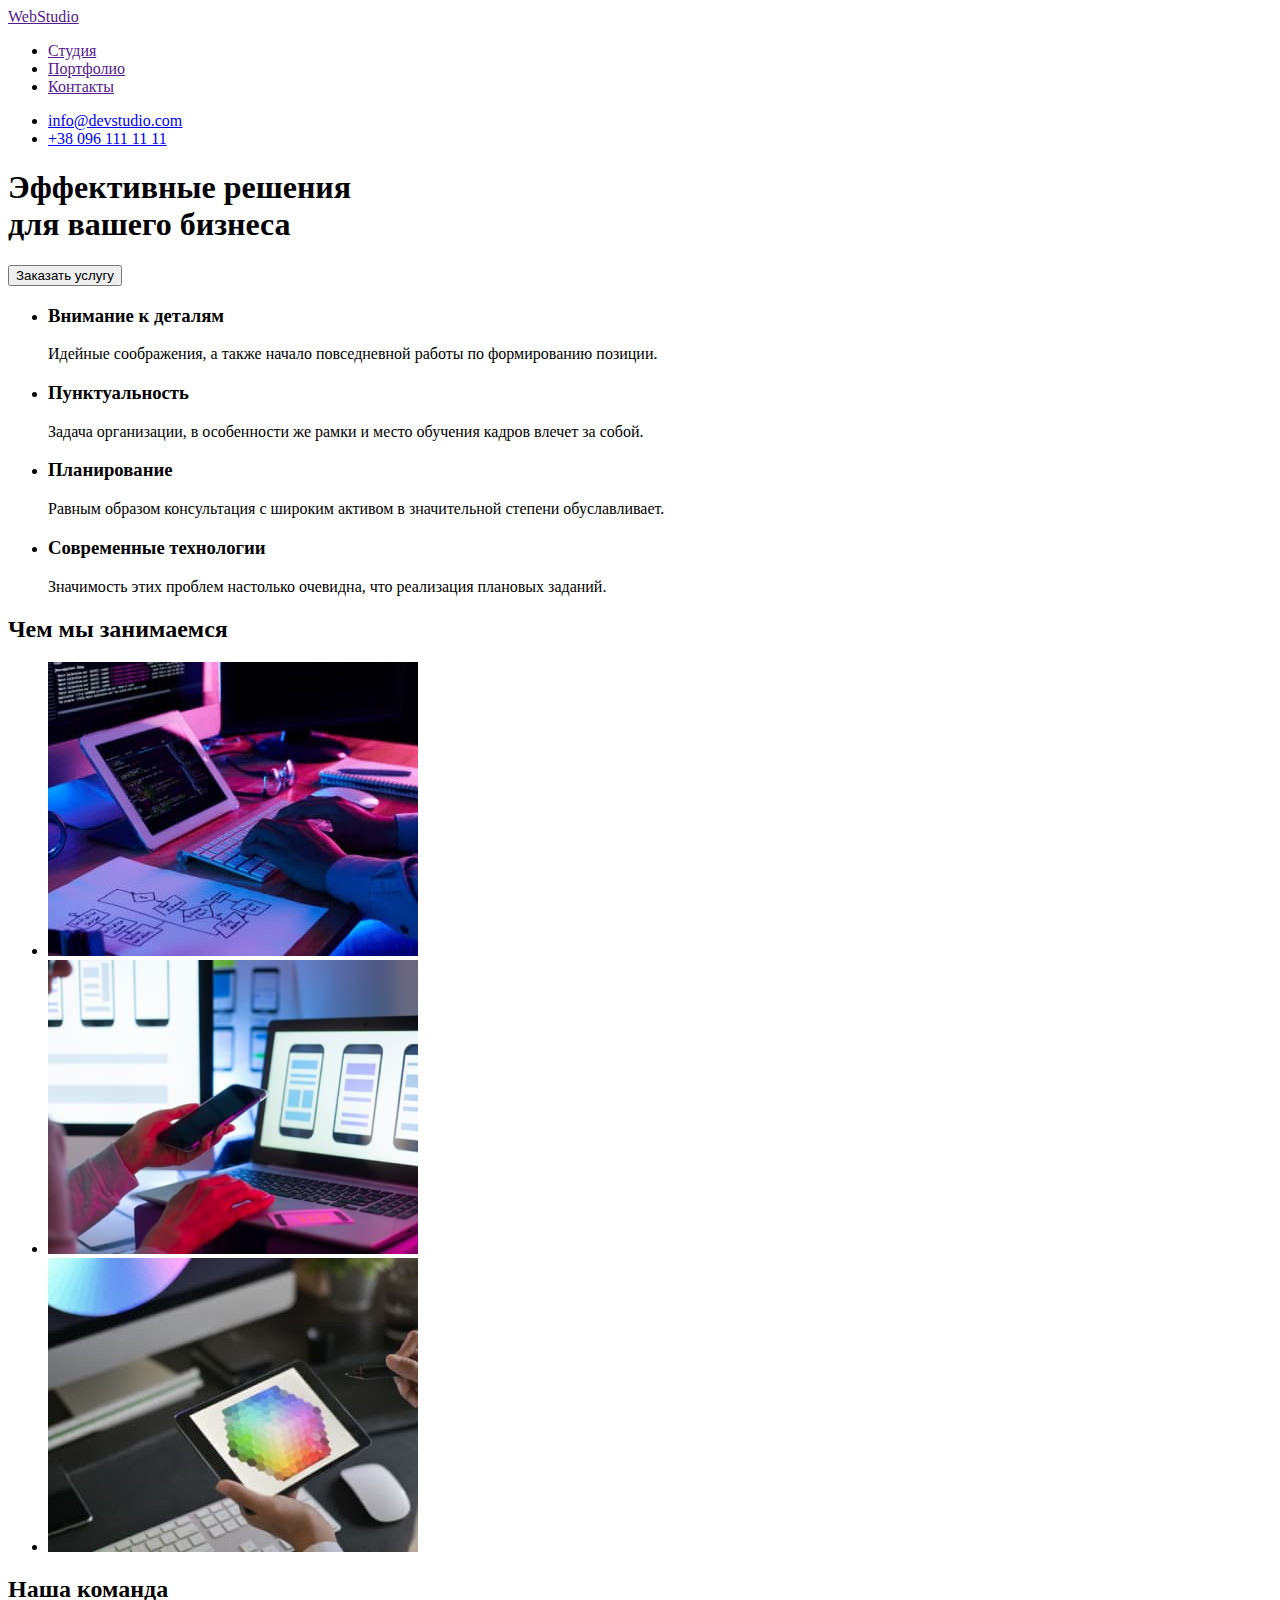
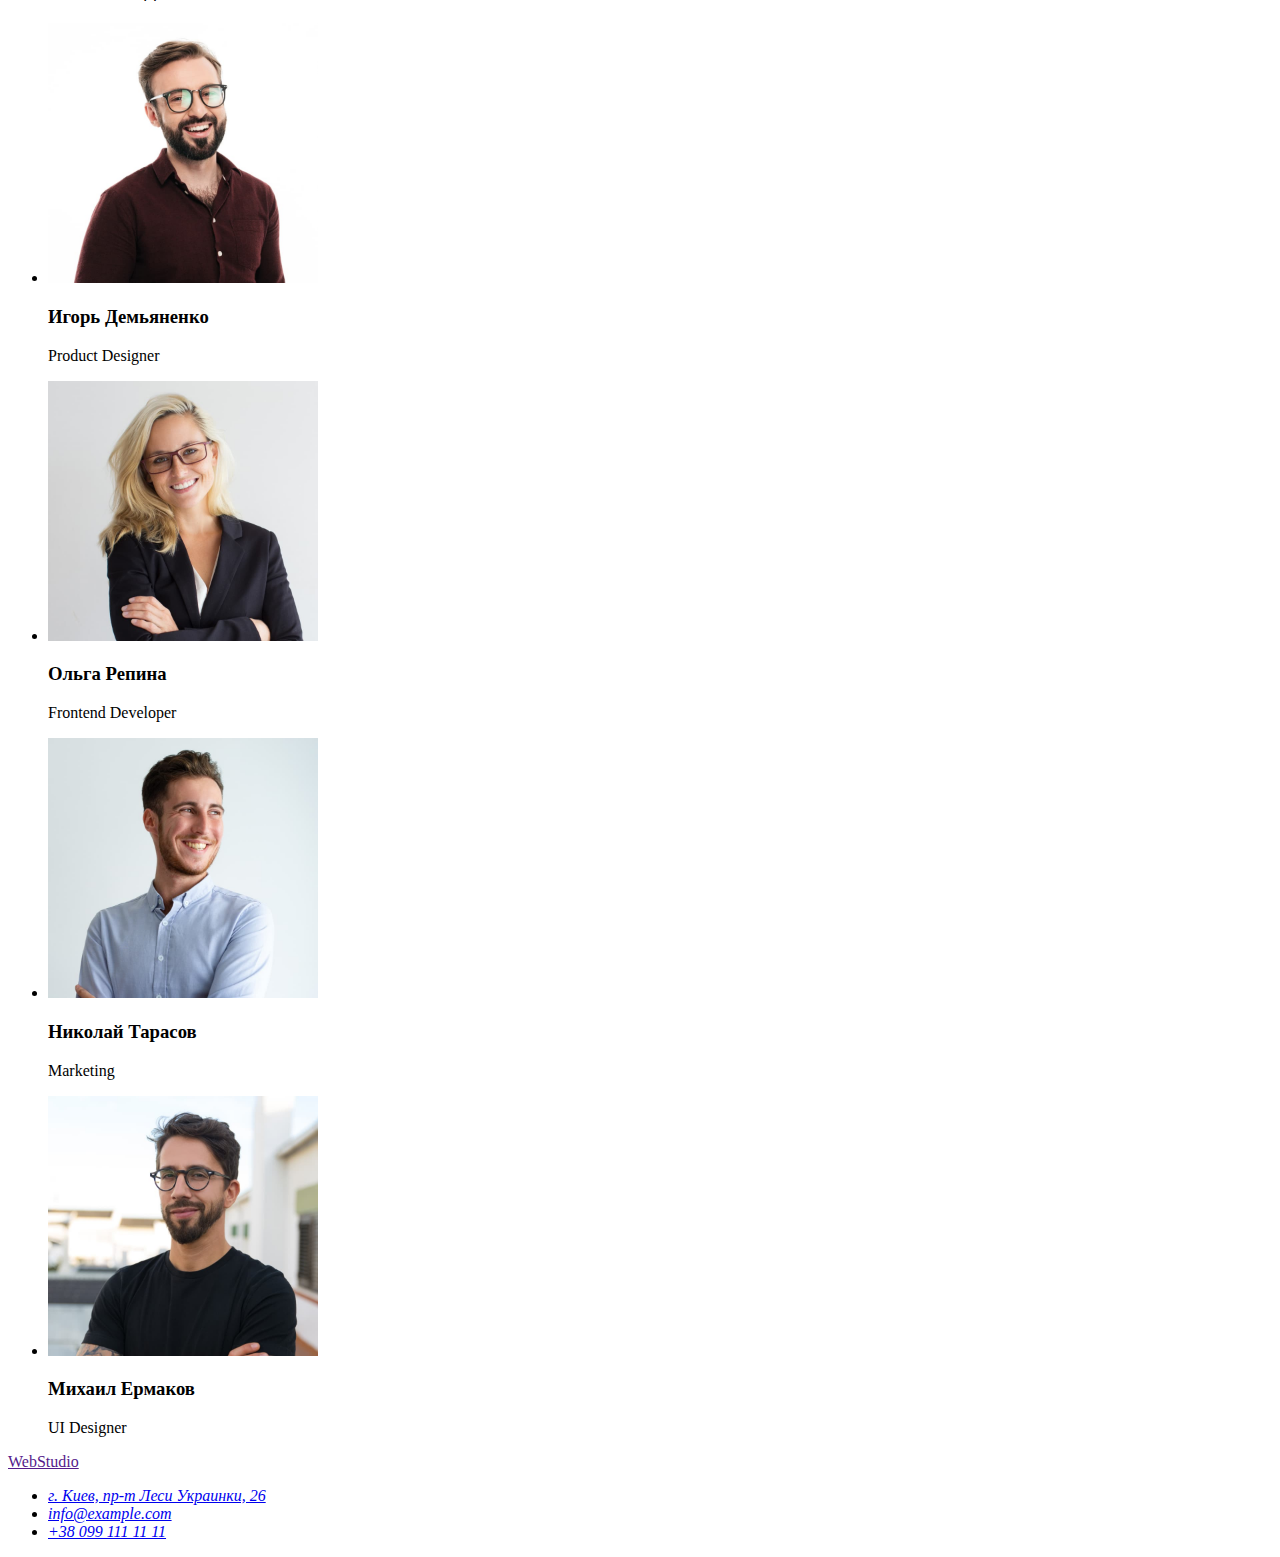
<file: index.html>
<!DOCTYPE html>
<html lang="ru">
  <head>
    <meta charset="UTF-8" />
    <meta http-equiv="X-UA-Compatible" content="IE=edge" />
    <meta name="viewport" content="width=<device-width>, initial-scale=1.0" />
    <title lang="en">Web Studio</title>
  </head>
  <body>
    <header>
      <a href="">WebStudio</a>
      <nav>
        <ul>
          <li><a href="">Студия</a></li>
          <li><a href="">Портфолио</a></li>
          <li><a href="">Контакты</a></li>
        </ul>
      </nav>
      <ul>
        <li><a href="mailto:info@devstudio.com">info@devstudio.com</a></li>
        <li><a href="tel:+380961111111">+38 096 111 11 11</a></li>
      </ul>
    </header>
    <main>
      <section>
        <h1>
          Эффективные решения <br />
          для вашего бизнеса
        </h1>
        <button type="button">Заказать услугу</button>
      </section>
      <section>
        <h2 hidden>Особенности</h2>
        <ul>
          <li>
            <h3>Внимание к деталям</h3>
            <p>
              Идейные соображения, а также начало повседневной работы по
              формированию позиции.
            </p>
          </li>
          <li>
            <h3>Пунктуальность</h3>
            <p>
              Задача организации, в особенности же рамки и место обучения кадров
              влечет за собой.
            </p>
          </li>
          <li>
            <h3>Планирование</h3>
            <p>
              Равным образом консультация с широким активом в значительной
              степени обуславливает.
            </p>
          </li>
          <li>
            <h3>Современные технологии</h3>
            <p>
              Значимость этих проблем настолько очевидна, что реализация
              плановых заданий.
            </p>
          </li>
        </ul>
      </section>
      <section>
        <h2>Чем мы занимаемся</h2>
        <ul>
          <li>
            <img
              src="./images/img-1.jpg"
              alt="мужчина программирует"
              width="370"
              height="294"
            />
          </li>
          <li>
            <img
              src="./images/img-2.jpg"
              alt="телефон в женских руках"
              width="370"
              height="294"
            />
          </li>
          <li>
            <img
              src="./images/img-3.jpg"
              alt="цветовой спектр на планшете"
              width="370"
              height="294"
            />
          </li>
        </ul>
      </section>
      <section>
        <h2>Наша команда</h2>
        <ul>
          <li>
            <img
              src="./images/img-4.jpg"
              alt="бородатый шатен в коричневой рубашке в очках"
              width="270"
              height="260"
            />
            <h3>Игорь Демьяненко</h3>
            <p lang="en">Product Designer</p>
          </li>
          <li>
            <img
              src="./images/img-5.jpg"
              alt="блондинка с веснушками в черном пиджаке в очках"
              width="270"
              height="260"
            />
            <h3>Ольга Репина</h3>
            <p lang="en">Frontend Developer</p>
          </li>
          <li>
            <img
              src="./images/img-6.jpg"
              alt="бородатый рыжий мужчина в синей рубашке"
              width="270"
              height="260"
            />
            <h3>Николай Тарасов</h3>
            <p lang="en">Marketing</p>
          </li>
          <li>
            <img
              src="./images/img-7.jpg"
              alt="бородатый шатен в черной футболке в очках"
              width="270"
              height="260"
            />
            <h3>Михаил Ермаков</h3>
            <p lang="en">UI Designer</p>
          </li>
        </ul>
      </section>
    </main>
    <footer>
      <a href="">WebStudio</a>
      <address>
        <ul>
          <li>
            <a
              href="https://goo.gl/maps/TNpUosQZodaYW8YJA"
              target="_blank"
              rel="noopener noindex nofollow"
              >г. Киев, пр-т Леси Украинки, 26</a
            >
          </li>
          <li><a href="mailto:info@example.com">info@example.com</a></li>
          <li><a href="tel:+380991111111">+38 099 111 11 11</a></li>
        </ul>
      </address>
    </footer>
  </body>
</html>
</file>
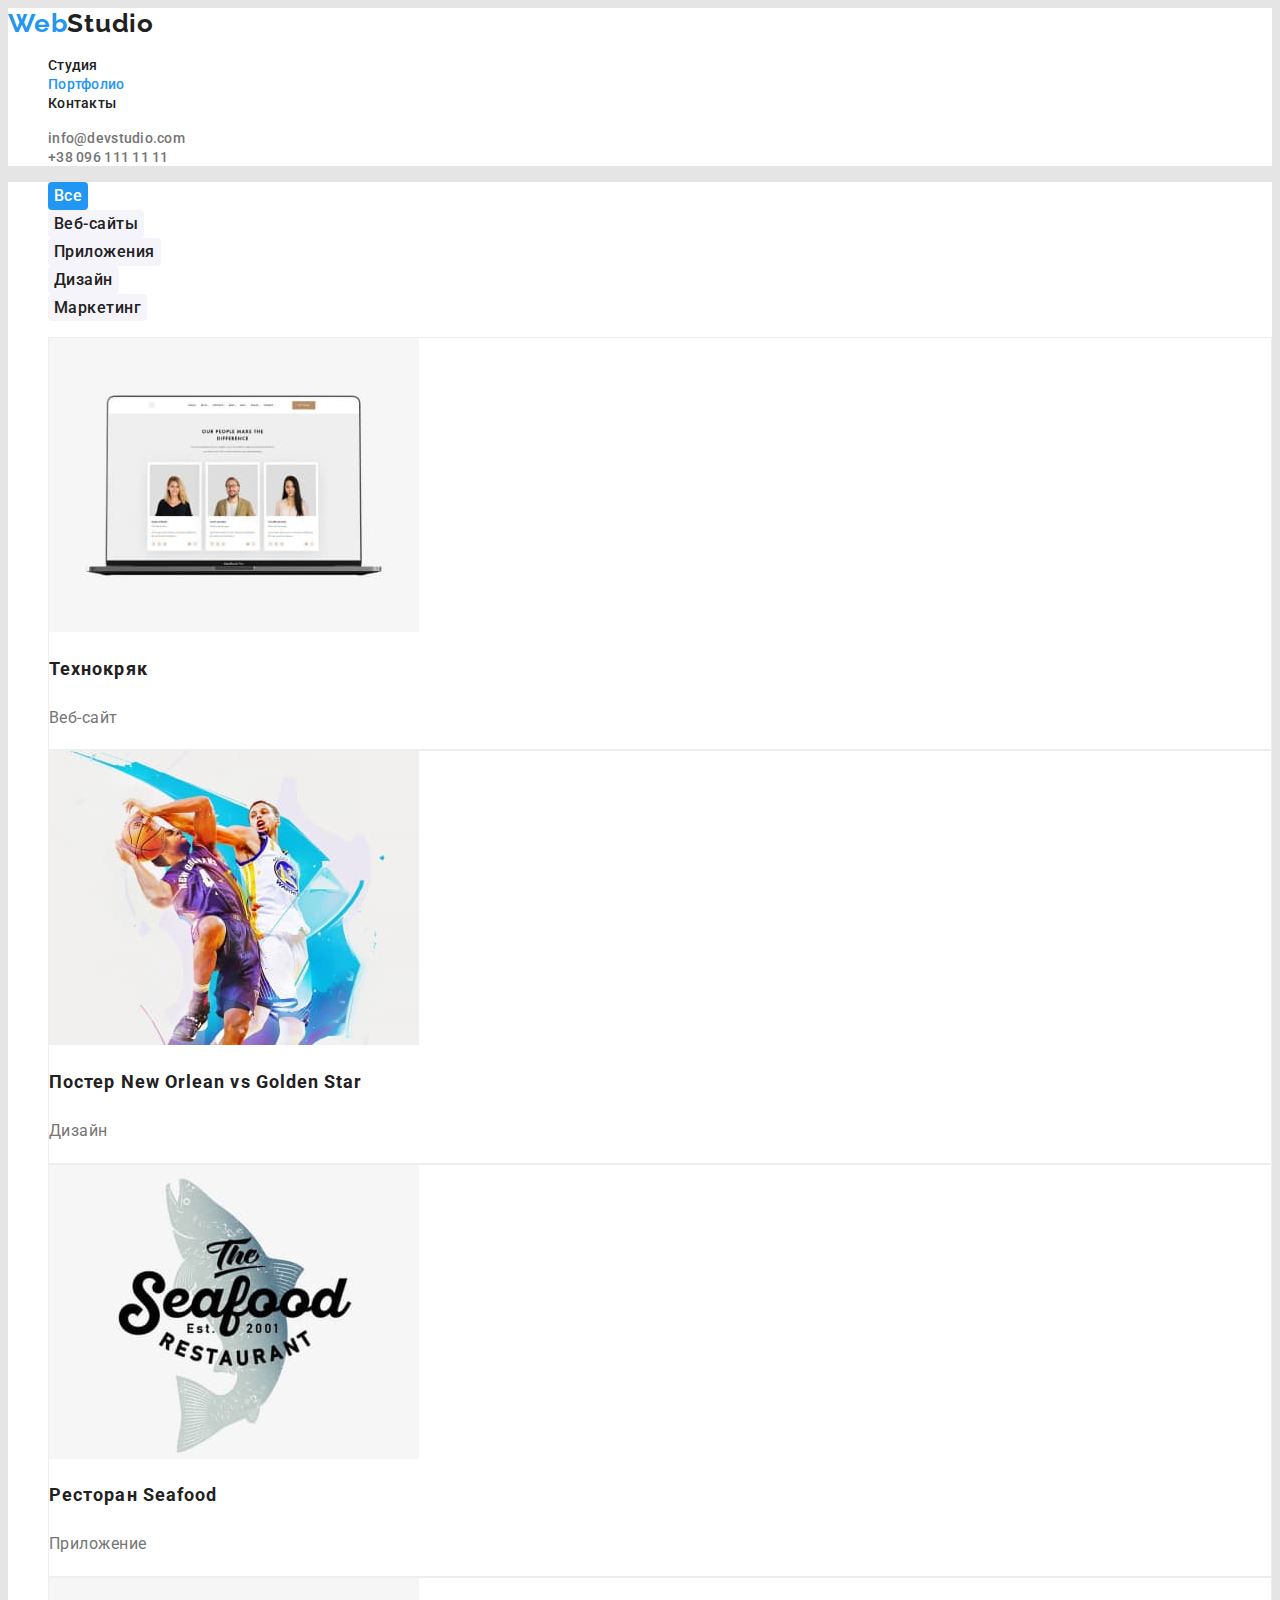
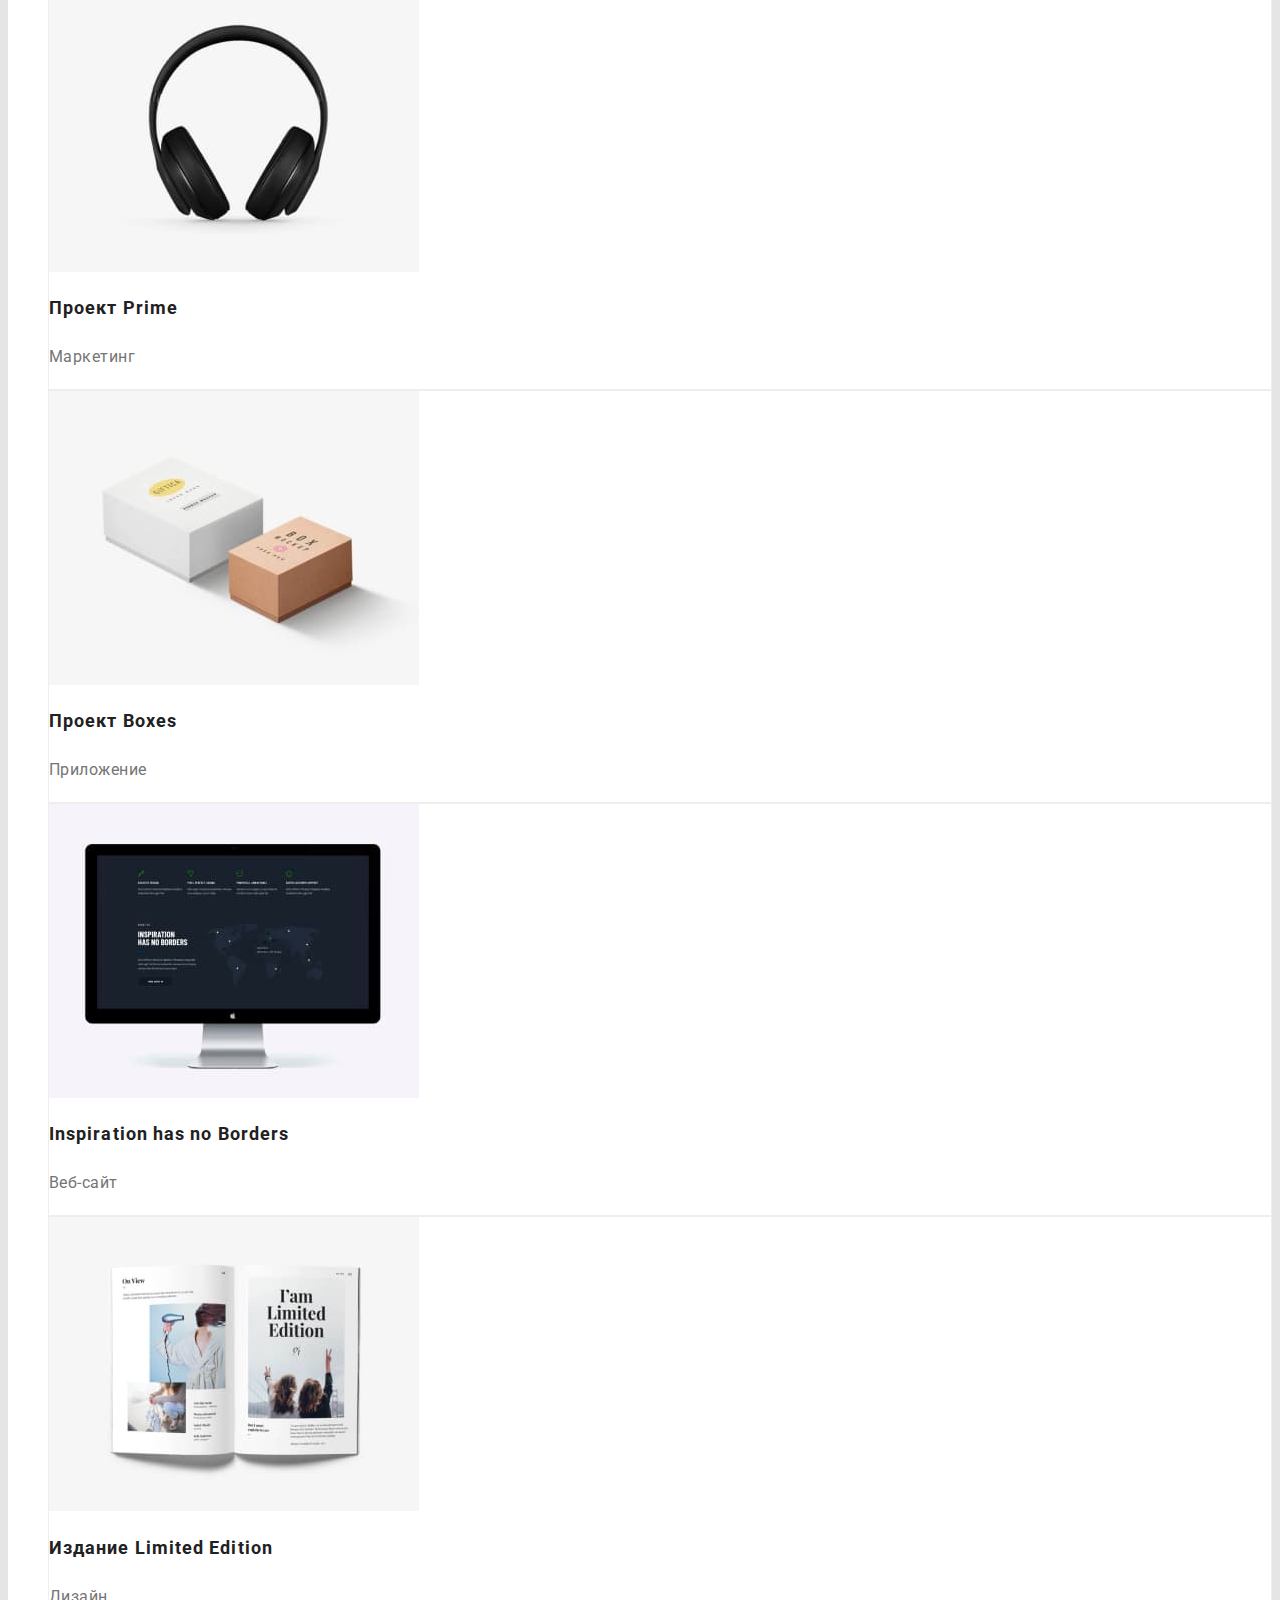
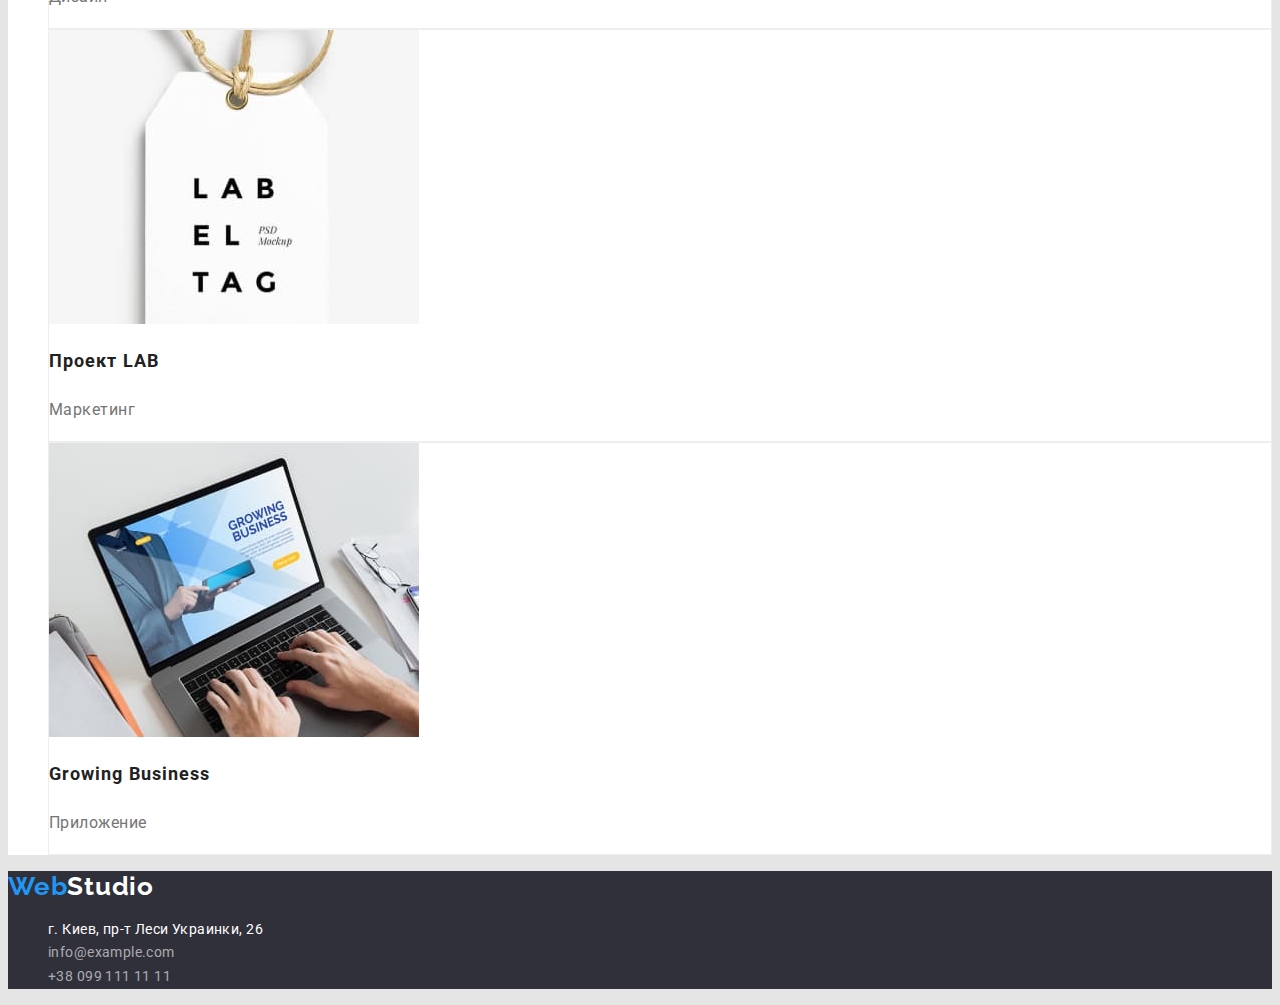
<file: portfolio.html>
<!DOCTYPE html>
<html lang="ru">
  <head>
    <meta charset="UTF-8" />
    <meta http-equiv="X-UA-Compatible" content="IE=edge" />
    <meta name="viewport" content="width=device-width, initial-scale=1.0" />
    <title>Портфолио</title>
    <link rel="preconnect" href="https://fonts.googleapis.com" />
    <link rel="preconnect" href="https://fonts.gstatic.com" crossorigin />
    <link
      href="https://fonts.googleapis.com/css2?family=Raleway:wght@700&family=Roboto:wght@400;500;700;900&display=swap"
      rel="stylesheet"
    />
    <link rel="stylesheet" href="./css/styles.css" />
  </head>
  <body>
    <header class="header">
      <a href="" class="header-logo logo link"
        ><span class="logo-accent">Web</span>Studio</a
      >
      <nav>
        <ul class="header-nav-list list">
          <li class="header-nav-item">
            <a href="./index.html" class="header-nav-link header-link link"
              >Студия</a
            >
          </li>
          <li class="header-nav-item">
            <a
              href="./portfolio.html"
              class="header-nav-link header-link link current"
              >Портфолио</a
            >
          </li>
          <li class="header-nav-item">
            <a href="" class="header-nav-link header-link link">Контакты</a>
          </li>
        </ul>
      </nav>
      <ul class="header-list list">
        <li class="header-item">
          <a
            href="mailto:info@devstudio.com"
            class="header-contact-link header-link link"
            >info@devstudio.com</a
          >
        </li>
        <li class="header-item">
          <a
            href="tel:+380961111111"
            class="header-contact-link header-link link"
            >+38 096 111 11 11</a
          >
        </li>
      </ul>
    </header>
    <main>
      <section class="portfolio">
        <h1 class="visually-hidden">Портфолио</h1>
        <ul class="portfolio-list-btn list">
          <li class="portfolio-item-btn">
            <button type="button" class="portfolio-btn current-btn">Все</button>
          </li>
          <li class="portfolio-item-btn">
            <button type="button" class="portfolio-btn">Веб-сайты</button>
          </li>
          <li class="portfolio-item-btn">
            <button type="button" class="portfolio-btn">Приложения</button>
          </li>
          <li class="portfolio-item-btn">
            <button type="button" class="portfolio-btn">Дизайн</button>
          </li>
          <li class="portfolio-item-btn">
            <button type="button" class="portfolio-btn">Маркетинг</button>
          </li>
        </ul>
        <ul class="portfolio-list-img list">
          <li class="portfolio-item-img">
            <a href="" class="portfolio-link link">
              <img
                src="./images/img-portfolio-1.jpg"
                alt="пример веб-сайта Технокряк"
                width="370"
                height="294"
              />
              <h2 class="portfolio-img-title">Технокряк</h2>
              <p class="portfolio-img-text">Веб-сайт</p>
            </a>
          </li>
          <li class="portfolio-item-img">
            <a href="" class="portfolio-link link">
              <img
                src="./images/img-portfolio-2.jpg"
                alt="пример постера"
                width="370"
                height="294"
              />
              <h2 class="portfolio-img-title">
                Постер <span lang="en">New Orlean vs Golden Star</span>
              </h2>
              <p class="portfolio-img-text">Дизайн</p>
            </a>
          </li>
          <li class="portfolio-item-img">
            <a href="" class="portfolio-link link">
              <img
                src="./images/img-portfolio-3.jpg"
                alt="лого ресторана"
                width="370"
                height="294"
              />
              <h2 class="portfolio-img-title">
                Ресторан <span lang="en">Seafood</span>
              </h2>
              <p class="portfolio-img-text">Приложение</p>
            </a>
          </li>

          <li class="portfolio-item-img">
            <a href="" class="portfolio-link link">
              <img
                src="./images/img-portfolio-4.jpg"
                alt="большие наушники"
                width="370"
                height="294"
              />
              <h2 class="portfolio-img-title">
                Проект <span lang="en">Prime</span>
              </h2>
              <p class="portfolio-img-text">Маркетинг</p>
            </a>
          </li>
          <li class="portfolio-item-img">
            <a href="" class="portfolio-link link">
              <img
                src="./images/img-portfolio-5.jpg"
                alt="белая и коричневая коробка"
                width="370"
                height="294"
              />
              <h2 class="portfolio-img-title">
                Проект <span lang="en"> Boxes</span>
              </h2>
              <p class="portfolio-img-text">Приложение</p>
            </a>
          </li>
          <li class="portfolio-item-img">
            <a href="" class="portfolio-link link">
              <img
                src="./images/img-portfolio-6.jpg"
                alt="пример веб-сайта"
                width="370"
                height="294"
              />
              <h2 lang="en" class="portfolio-img-title">
                Inspiration has no Borders
              </h2>
              <p class="portfolio-img-text">Веб-сайт</p>
            </a>
          </li>
          <li class="portfolio-item-img">
            <a href="" class="portfolio-link link">
              <img
                src="./images/img-portfolio-7.jpg"
                alt="журнал с дизайном"
                width="370"
                height="294"
              />
              <h2 class="portfolio-img-title">
                Издание <span lang="en">Limited Edition</span>
              </h2>
              <p class="portfolio-img-text">Дизайн</p>
            </a>
          </li>
          <li class="portfolio-item-img">
            <a href="" class="portfolio-link link">
              <img
                src="./images/img-portfolio-8.jpg"
                alt="ярлык проекта"
                width="370"
                height="294"
              />
              <h2 class="portfolio-img-title">
                Проект <span lang="en">LAB</span>
              </h2>
              <p class="portfolio-img-text">Маркетинг</p>
            </a>
          </li>
          <li class="portfolio-item-img">
            <a href="" class="portfolio-link link">
              <img
                src="./images/img-portfolio-9.jpg"
                alt="пример приложение"
                width="370"
                height="294"
              />
              <h2 lang="en" class="portfolio-img-title">Growing Business</h2>
              <p class="portfolio-img-text">Приложение</p>
            </a>
          </li>
        </ul>
      </section>
    </main>
    <footer class="footer">
      <a href="" class="footer-logo logo link"
        ><span class="logo-accent">Web</span>Studio</a
      >
      <address>
        <ul class="footer-list list">
          <li class="footer-item">
            <a
              href="https://goo.gl/maps/TNpUosQZodaYW8YJA"
              target="_blank"
              rel="noopener noindex nofollow"
              class="footer-item-link footer-map link"
              >г. Киев, пр-т Леси Украинки, 26</a
            >
          </li>
          <li class="footer-item">
            <a href="mailto:info@example.com" class="footer-item-link link"
              >info@example.com</a
            >
          </li>
          <li class="footer-item">
            <a href="tel:+380991111111" class="footer-item-link link"
              >+38 099 111 11 11</a
            >
          </li>
        </ul>
      </address>
    </footer>
  </body>
</html>
</file>
<file: css/styles.css>
:root {
  --accent-color: #2196f3;
  --main-text-color: #757575;
  --title-color: #212121;
  --main-title-color: #ffffff;
  --first-background-color: #ffffff;
  --second-background-color: #2f303a;
  --third-background-color: #f5f4fa;
  --background: #e5e5e5;
  --first-btn-color: #212121;
  --btn-background-color: #f5f4fa;
  --second-btn-color: #ffffff;
  --footer-link-color: rgba(255, 255, 255, 0.6);
  --footer-map-color: #ffffff;
}

body {
  font-family: "Roboto", sans-serif;
  color: var(--main-text-color);
  background: var(--background);
}

.link {
  text-decoration: none;
}

.list {
  list-style: none;
}

.visually-hidden {
  position: absolute;
  white-space: nowrap;
  width: 1px;
  height: 1px;
  overflow: hidden;
  border: 0;
  padding: 0;
  clip: rect(0 0 0 0);
  clip-path: inset(50%);
  margin: -1px;
}

.logo {
  font-family: "Raleway", sans-serif;
  font-weight: 700;
  font-size: 26px;
  line-height: 1.19;
  letter-spacing: 0.03em;
}

.section-title {
  font-weight: 700;
  font-size: 36px;
  line-height: 1.17;
  text-align: center;
  letter-spacing: 0.03em;

  color: var(--title-color);
}

/* ---------------------HEADER------------------------ */

.header {
  background-color: var(--first-background-color);
}

.header-logo {
  color: var(--title-color);
}

.logo-accent {
  color: var(--accent-color);
}

.header-link {
  font-weight: 500;
  font-size: 14px;
  line-height: 1.14;
  letter-spacing: 0.02em;
}

.header-link:hover,
.header-link:focus {
  color: var(--accent-color);
}

.header-nav-link {
  color: var(--title-color);
}

.current {
  color: var(--accent-color);
}
.header-contact-link {
  color: currentColor;
}

/* ---------------HERO--------------- */

.hero {
  background-color: var(--second-background-color);
}

.hero-title {
  font-weight: 900;
  font-size: 44px;
  line-height: 1.36;
  text-align: center;
  letter-spacing: 0.06em;
  text-transform: uppercase;

  color: var(--main-title-color);
}
.hero-btn {
  font-family: inherit;
  font-weight: 700;
  font-size: 16px;
  line-height: 1.88;
  text-align: center;
  letter-spacing: 0.06em;
  cursor: pointer;

  color: var(--second-btn-color);
  background: var(--accent-color);
  box-shadow: 0px 4px 4px rgba(0, 0, 0, 0.15);
  border-radius: 4px;
  border: none;
}

.hero-btn:hover,
.hero-btn:focus {
  background: #188ce8;
  box-shadow: 0px 4px 4px rgba(0, 0, 0, 0.15);
  border-radius: 4px;
}

/* -----------------FEATURES-------------------*/

.features {
  background-color: var(--first-background-color);
}

.features-item-title {
  font-weight: 700;
  font-size: 14px;
  line-height: 1.14;
  letter-spacing: 0.03em;
  text-transform: uppercase;

  color: var(--title-color);
}

.features-item-text {
  font-size: 14px;
  line-height: 1.71;
  letter-spacing: 0.03em;
}

/* -------------------OCCUPATION----------------------- */

.occupation {
  background-color: var(--first-background-color);
}

/* ----------------------TEAM---------------------------- */

.team {
  background-color: var(--third-background-color);
}

.team-item {
  background: var(--first-background-color);
  box-shadow: 0px 1px 3px rgba(0, 0, 0, 0.12), 0px 1px 1px rgba(0, 0, 0, 0.14),
    0px 2px 1px rgba(0, 0, 0, 0.2);
  border-radius: 0px 0px 4px 4px;
}

.team-item-title {
  font-weight: 500;
  font-size: 16px;
  line-height: 1.19;
  text-align: center;
  letter-spacing: 0.03em;

  color: var(--title-color);
}
.team-item-text {
  font-size: 16px;
  line-height: 1.19;
  text-align: center;
  letter-spacing: 0.03em;
}

/* -----------------------FOOTER------------------------- */

.footer {
  background-color: var(--second-background-color);
}

.footer-logo {
  color: var(--main-title-color);
}

.footer-item-link {
  font-style: normal;
  font-weight: 400;
  font-size: 14px;
  line-height: 1.71;
  letter-spacing: 0.03em;

  color: var(--footer-link-color);
}

.footer-map {
  color: var(--footer-map-color);
}

.footer-item-link:hover,
.footer-item-link:focus {
  color: var(--accent-color);
}

/* ----------------------------------------------PORTFOlIO-------------------------- */

.portfolio {
  background-color: var(--first-background-color);
}

.portfolio-btn {
  font-family: inherit;
  font-weight: 500;
  font-size: 16px;
  line-height: 1.62;
  text-align: center;
  letter-spacing: 0.03em;
  cursor: pointer;

  color: var(--first-btn-color);
  background-color: var(--btn-background-color);
  border-radius: 4px;
  border: none;
}

.portfolio-btn:hover,
.portfolio-btn:focus,
.current-btn {
  color: var(--second-btn-color);
  background-color: var(--accent-color);
}

.portfolio-item-img {
  background: var(--first-background-color);
  border: 1px solid #eeeeee;
  box-sizing: border-box;
}

.portfolio-link {
  color: currentColor;
}

.portfolio-img-title {
  font-weight: 700;
  font-size: 18px;
  line-height: 2;
  letter-spacing: 0.06em;

  color: var(--title-color);
}

.portfolio-img-text {
  font-size: 16px;
  line-height: 1.88;
  letter-spacing: 0.03em;
}
</file>
